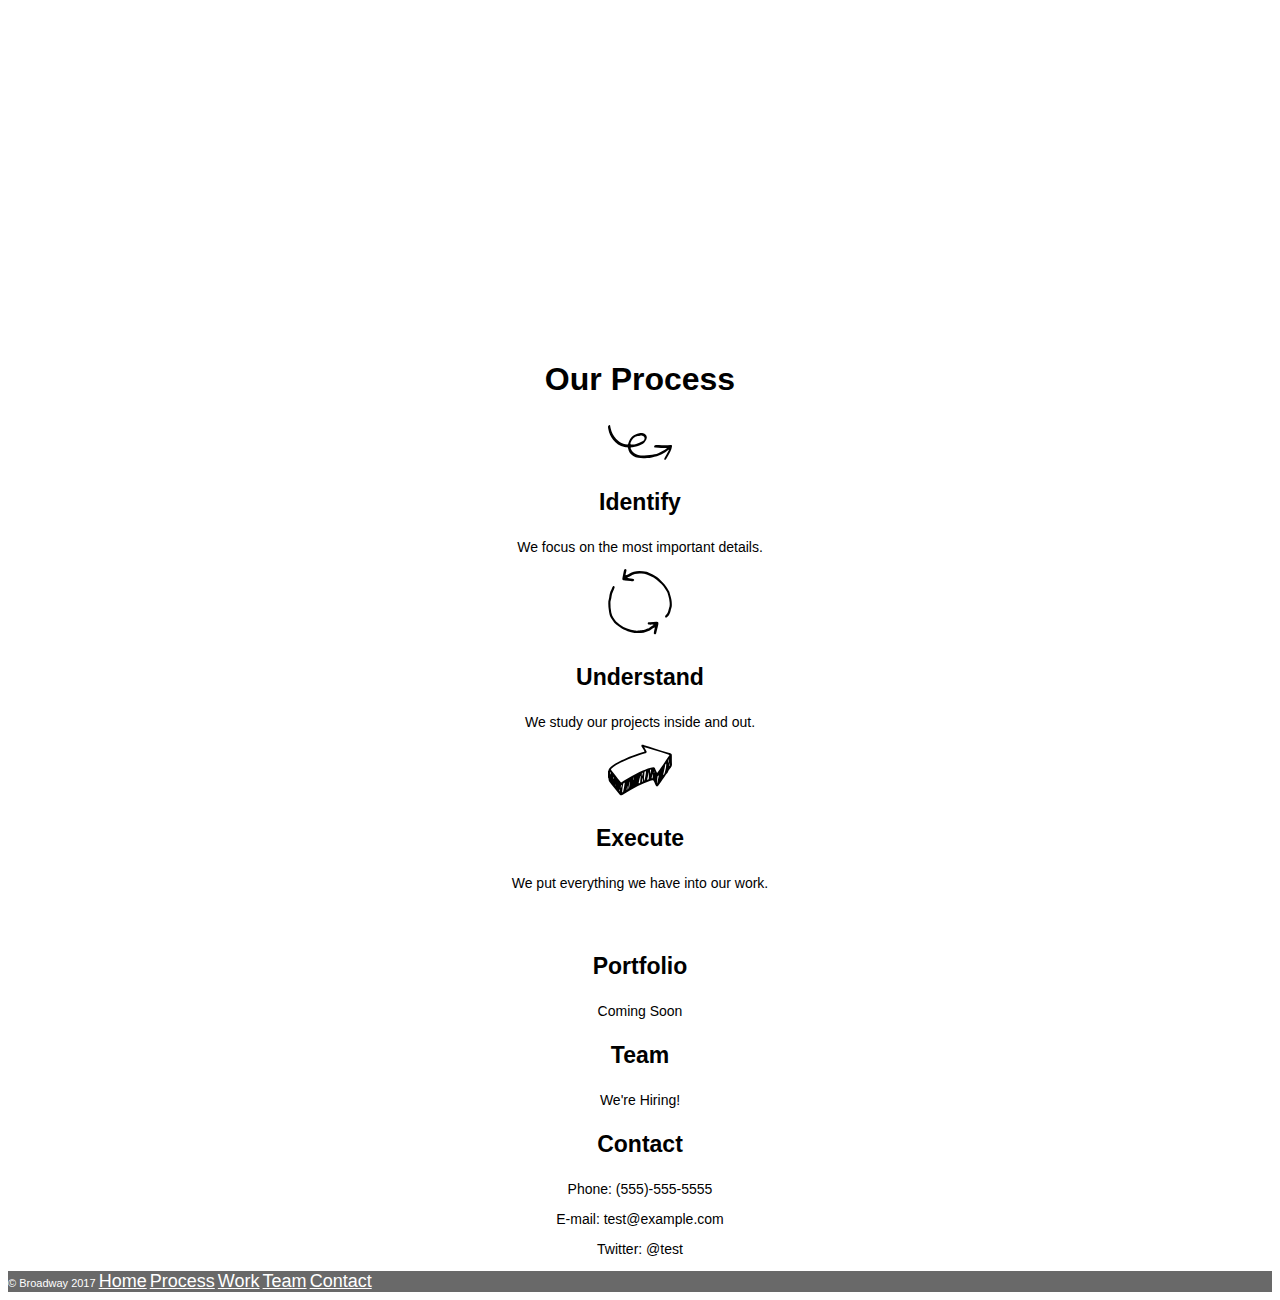
<file: index.html>
<!DOCTYPE html>
<html>
  <head>
    <meta charset="utf-8">
    <title>Broadway Design</title>
    <link rel="stylesheet" href="styles/styles.css">
  </head>
  <body>
<!-- Hero section -->
    <div class="hero">
      <h1 id="home">Broadway Design</h1>
        <p>
          <a href="#home">Home</a>
        </p>
        <p>
          <a href="#process">Process</a>
        </p>
        <p>
          <a href="#work">Work</a>
        </p>
        <p>
          <a href="#team">Team</a>
        </p>
        <p>
          <a href="#contact">Contact</a>
        </p>
    </div>

<!-- Main Content Starts -->

  <!-- Process -->
  <div class="main-content">
    <h2 id="process">Our Process</h2>

    <div class="identify-section">
      <img src="resources/curlyArrow_identify.svg" alt="curly arrow">
      <h3>Identify</h3>
      <p>We focus on the most important details.</p>
    </div>

    <div class="understand-section">
      <img src="resources\circularArrow_understand.svg" alt="circular arrow">
      <h3>Understand</h3>
      <p>We study our projects inside and out.</p>
    </div>

    <div class="execute-section">
      <img src="resources\arrow_execute.svg" alt="outlined arrow">
      <h3>Execute</h3>
      <p>We put everything we have into our work.</p>
    </div>

  </div>
<!-- Mini Hero Section -->
  <div class="supporting-section">
    <h3 class="hero"> Designed in New York</h3>

    <!-- Work Team Contact Section -->

    <div class="portfoli-section">

      <h3 id="work">Portfolio</h3>
      <p>Coming Soon</p>

    </div>

    <div class="team-section">

      <h3 id="team">Team</h3>
      <p>We're Hiring!</p>

    </div>

    <div class="contact-section">

      <h3 id="contact">Contact</h3>
      <p>Phone: (555)-555-5555</p>
      <p>E-mail: test@example.com</p>
      <p>Twitter: @test</p>

    </div>
  </div>

    <!-- footer -->
    <div class="footer">
      <span class="footer">© Broadway 2017</span>
      <a href="#home">Home</a>
      <a href="#process">Process</a>
      <a href="#work">Work</a>
      <a href="#team">Team</a>
      <a href="#contact">Contact</a>
    </div>

  </body>
</html>
</file>
<file: styles/styles.css>
body {
  font-family: Helvetica;
}

h1 {
  color: white;
  font-size: 70px;
  font-weight: bold;
}

h2 {
  font-size: 32px;
  font-weight: bold;
}

h3 {
  font-size: 23px;
  font-weight: bold;
}

p {
  font-size: 14px;
}

a {
  color: white;
  font-size: 18px;
}

.hero {
  background-image: url('https://s3.amazonaws.com/codecademy-content/programs/freelance-one/broadway/images/the-flatiron-building.png');
  background-size: cover;
  color: white;
  text-align: center;
  font-size: 18px;
}

.main-content {
  font-size: 23px;
  text-align: center;
}

.supporting-section {
  text-align: center;
}
.footer {
  background-color: dimgray;
  color: white;
  font-size: 11px;
}
</file>
